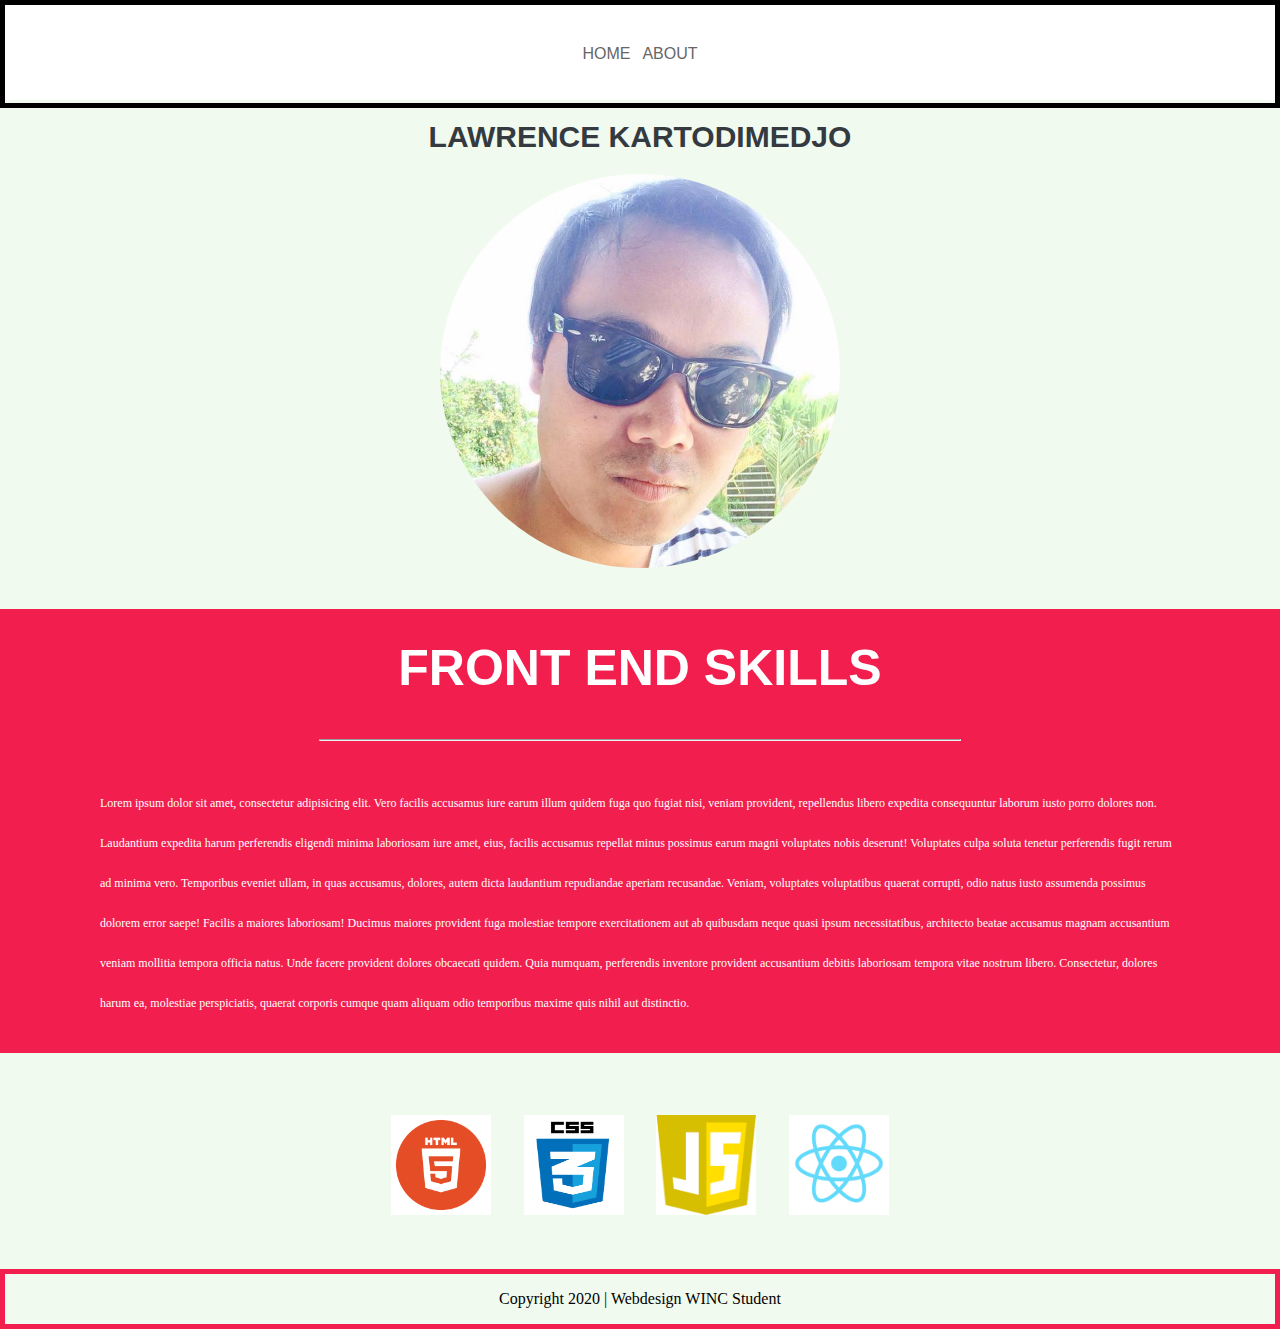
<file: index.html>
<!DOCTYPE html>
<html>
  <head>
    <link rel="stylesheet" type="text/css" href="css/styles.css" />
    <title>WINC | Time for freestyling!</title>
  </head>
  <body>
    <div class="container"></div>
    <header>
      <nav>
        <ul>
          <li><a href="index.html">Home</a></li>
          <li><a href="about.html">About</a></li>
        </ul>
      </nav>
    </header>
    <main>
        <article>
          <!-- Lawrence -->
          <section>
            <div class="lawrence">
              <h1>Lawrence Kartodimedjo</h1>
              <img src="img/Lawrence.jpg" alt="lawrence" />
            </div>
            
          </section>
          <!-- INTRO -->
          <section>
            <div class="intro">
              <h2>FRONT END SKILLS</h2>
              <hr>
              <p>
                Lorem ipsum dolor sit amet, consectetur adipisicing elit. Vero
                facilis accusamus iure earum illum quidem fuga quo fugiat nisi,
                veniam provident, repellendus libero expedita consequuntur
                laborum iusto porro dolores non. Laudantium expedita harum
                perferendis eligendi minima laboriosam iure amet, eius, facilis
                accusamus repellat minus possimus earum magni voluptates nobis
                deserunt! Voluptates culpa soluta tenetur perferendis fugit
                rerum ad minima vero. Temporibus eveniet ullam, in quas
                accusamus, dolores, autem dicta laudantium repudiandae aperiam
                recusandae. Veniam, voluptates voluptatibus quaerat corrupti,
                odio natus iusto assumenda possimus dolorem error saepe! Facilis
                a maiores laboriosam! Ducimus maiores provident fuga molestiae
                tempore exercitationem aut ab quibusdam neque quasi ipsum
                necessitatibus, architecto beatae accusamus magnam accusantium
                veniam mollitia tempora officia natus. Unde facere provident
                dolores obcaecati quidem. Quia numquam, perferendis inventore
                provident accusantium debitis laboriosam tempora vitae nostrum
                libero. Consectetur, dolores harum ea, molestiae perspiciatis,
                quaerat corporis cumque quam aliquam odio temporibus maxime quis
                nihil aut distinctio.
              </p>
            </div>
          </section>
          <!-- SKILLS -->
          <section>
            <div class="skills">
              <ul>
                <li>
                  <a
                    href="https://developer.mozilla.org/nl/docs/Web/HTML"
                    target="_blank"
                    ><img src="img/html5.png" alt="html5" width="100px" />
                  </a>
                </li>
                <li>
                  <a
                    href="https://developer.mozilla.org/nl/docs/Web/HTML"
                    target="_blank"
                    ><img
                      src="img/css3.png"
                      alt="html5"
                      width="100px"
                      height="100px"
                    />
                  </a>
                </li>
                <li>
                  <a
                    href="https://developer.mozilla.org/nl/docs/Web/HTML"
                    target="_blank"
                    ><img
                      src="img/javascript.png"
                      alt="html5"
                      width="100px"
                      height="100px"
                    />
                  </a>
                </li>
                <li>
                  <a
                    href="https://developer.mozilla.org/nl/docs/Web/HTML"
                    target="_blank"
                    ><img
                      src="img/reactjs.png"
                      alt="html5"
                      width="100px"
                      height="100px"
                    />
                  </a>
                </li>
              </ul>
            </div>
          </section>
        </article>
    </main>
    <footer class="home">
      <p>Copyright 2020 | Webdesign WINC Student</p>
    </footer>
  </div>
  </body>
</html>
</file>
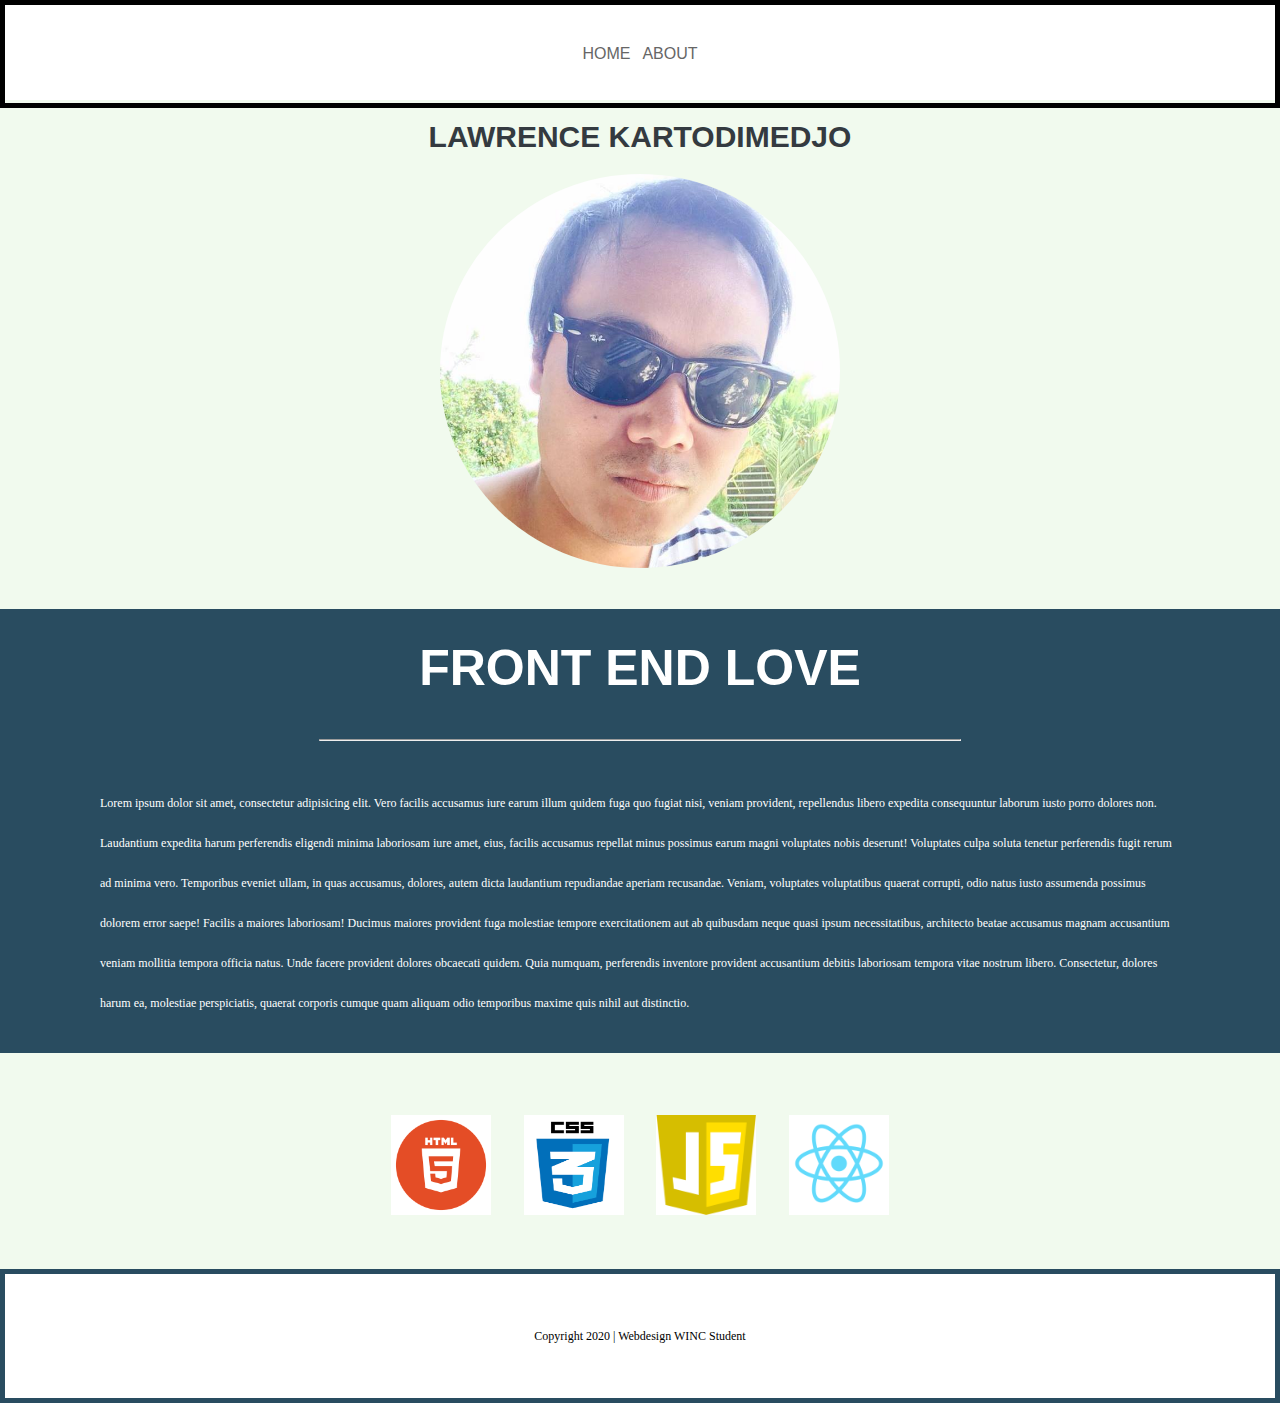
<file: about.html>
<!DOCTYPE html>
<html>
  <head>
    <link rel="stylesheet" type="text/css" href="css/styles.css" />
    <title>WINC | Time for freestyling!</title>
  </head>
  <body>
    <div class="container"></div>
    <header>
      <nav>
        <ul>
          <li><a href="index.html">Home</a></li>
          <li><a href="about.html">About</a></li>
        </ul>
      </nav>
    </header>
    <main>
        <article>
          <!-- Lawrence -->
          <section>
            <div class="lawrence">
              <h1>Lawrence Kartodimedjo</h1>
              <img src="img/Lawrence.jpg" alt="lawrence" />
            </div>
          </section>
          <!-- INTRO -->
          <section>
            <div class="about">
              <h2>FRONT END LOVE</h2>
              <hr>
              <p>
                Lorem ipsum dolor sit amet, consectetur adipisicing elit. Vero
                facilis accusamus iure earum illum quidem fuga quo fugiat nisi,
                veniam provident, repellendus libero expedita consequuntur
                laborum iusto porro dolores non. Laudantium expedita harum
                perferendis eligendi minima laboriosam iure amet, eius, facilis
                accusamus repellat minus possimus earum magni voluptates nobis
                deserunt! Voluptates culpa soluta tenetur perferendis fugit
                rerum ad minima vero. Temporibus eveniet ullam, in quas
                accusamus, dolores, autem dicta laudantium repudiandae aperiam
                recusandae. Veniam, voluptates voluptatibus quaerat corrupti,
                odio natus iusto assumenda possimus dolorem error saepe! Facilis
                a maiores laboriosam! Ducimus maiores provident fuga molestiae
                tempore exercitationem aut ab quibusdam neque quasi ipsum
                necessitatibus, architecto beatae accusamus magnam accusantium
                veniam mollitia tempora officia natus. Unde facere provident
                dolores obcaecati quidem. Quia numquam, perferendis inventore
                provident accusantium debitis laboriosam tempora vitae nostrum
                libero. Consectetur, dolores harum ea, molestiae perspiciatis,
                quaerat corporis cumque quam aliquam odio temporibus maxime quis
                nihil aut distinctio.
              </p>
            </div>
          </section>
          <!-- SKILLS -->
          <section>
            <div class="skills">
              <ul>
                <li>
                  <a
                    href="https://developer.mozilla.org/nl/docs/Web/HTML"
                    target="_blank"
                    ><img src="img/html5.png" alt="html5" width="100px" />
                  </a>
                </li>
                <li>
                  <a
                    href="https://developer.mozilla.org/nl/docs/Web/HTML"
                    target="_blank"
                    ><img
                      src="img/css3.png"
                      alt="html5"
                      width="100px"
                      height="100px"
                    />
                  </a>
                </li>
                <li>
                  <a
                    href="https://developer.mozilla.org/nl/docs/Web/HTML"
                    target="_blank"
                    ><img
                      src="img/javascript.png"
                      alt="html5"
                      width="100px"
                      height="100px"
                    />
                  </a>
                </li>
                <li>
                  <a
                    href="https://developer.mozilla.org/nl/docs/Web/HTML"
                    target="_blank"
                    ><img
                      src="img/reactjs.png"
                      alt="html5"
                      width="100px"
                      height="100px"
                    />
                  </a>
                </li>
              </ul>
            </div>
          </section>
        </article>
    </main>
    <footer class="about">
      <p>Copyright 2020 | Webdesign WINC Student</p>
    </footer>
  </div>
  </body>
</html>
</file>
<file: css/styles.css>
body {
  background-color: #f6f6f6;
  margin: 0;
}
.container {
  width: 80%;
  margin: auto;
}

header {
  background-color: #ffffff;
  height: 100px;
}
nav {
  text-align: center;
  text-transform: uppercase;
  text-decoration: none;
  border: 5px solid black;
}
ul {
  list-style-type: none;
  margin: 0;
  padding: 40px;
}
li {
  display: inline;
}
a {
  text-decoration: none;
  color: #666;
  font-family: Verdana, Geneva, Tahoma, sans-serif;
  margin: 4px;
}
hr {
  width: 50%;
}

/* lawrence section */
.lawrence h1 {
  text-align: center;
  font-size: 30px;
  font-weight: bold;
  text-transform: uppercase;
  font-family: Verdana, Geneva, Tahoma, sans-serif;
  color: #343a40;
}
.lawrence img {
  border-radius: 50%;
  display: block;
  margin-left: auto;
  margin-right: auto;
  width: 50%;
  width: 400px;
}

/* intro section */
.intro {
  background-color: #f21e4e;
  height: 100%;
}
.intro h2 {
  font-family: Verdana, Geneva, Tahoma, sans-serif;
  font-size: 50px;
  padding-top: 30px;
  text-align: center;
  color: white;
}
.intro p {
  color: white;
  padding-top: 30px;
  padding-right: 100px;
  padding-bottom: 30px;
  padding-left: 100px;
  /* Hierboven vind je de lange versie padding */
  padding: 30px 100px;
}

/* Skills section */
.skills {
  text-align: center;
  font-family: Verdana, Geneva, Tahoma, sans-serif;
}
.skills ul li a img {
  margin: 10px;
  background-color: #ffffff;
}

/* about section */
.about {
  background-color: #294c60;
  height: 100%;
}
.about h2 {
  font-family: Verdana, Geneva, Tahoma, sans-serif;
  font-size: 50px;
  padding-top: 30px;
  text-align: center;
  color: white;
}
.about p {
  color: white;
  padding: 30px 100px;
}
/* footer section */
footer.home {
  text-align: center;
  border: 5px solid #f21e4e;
}
footer.about {
  text-align: center;
  border: 5px solid #294c60;
  background-color: #ffffff;
}
footer.about p {
  color: #000000;
}

@media only screen and (max-width: 600px) {
  nav {
    font-size: 40px;
    background-color: #ffffff;
  }
  /* lawrence section */
  .lawrence h1 {
    font-size: 40px;
    padding-top: 50px;
  }
  .intro p {
    font-size: 40px;
    text-align: center;
  }
  .about p {
    font-size: 40px;
    text-align: center;
  }
  footer.home {
    font-size: 28px;
  }
  footer.about {
    font-size: 28px;
  }
}

@media only screen and (max-width: 600px) {
  nav {
    font-size: 20px;
    background-color: #ffffff;
  }
  .intro p {
    font-size: 16px;
    text-align: center;
  }
  .skills ul li a img {
    padding: 0px 100px;
  }
  .about p {
    font-size: 16px;
    text-align: center;
  }
  @media only screen and (min-width: 600px) {
    nav {
      font-size: 40px;
      background-color: #ffffff;
    }
    /* lawrence section */
    .lawrence h1 {
      font-size: 40px;
      padding-top: 50px;
    }
    .intro p {
      font-size: 40px;
      text-align: center;
    }
    .about p {
      font-size: 40px;
      text-align: center;
    }
    footer.home {
      font-size: 28px;
    }
    footer.about {
      font-size: 28px;
    }
  }
}
@media (min-width: 1024px) {
  body {
    background-color: #f1faee;
  }
  .intro p {
    font-size: 12px;
    line-height: 40px;
  }
  .about p {
    font-size: 12px;
    line-height: 40px;
  }
}
</file>
